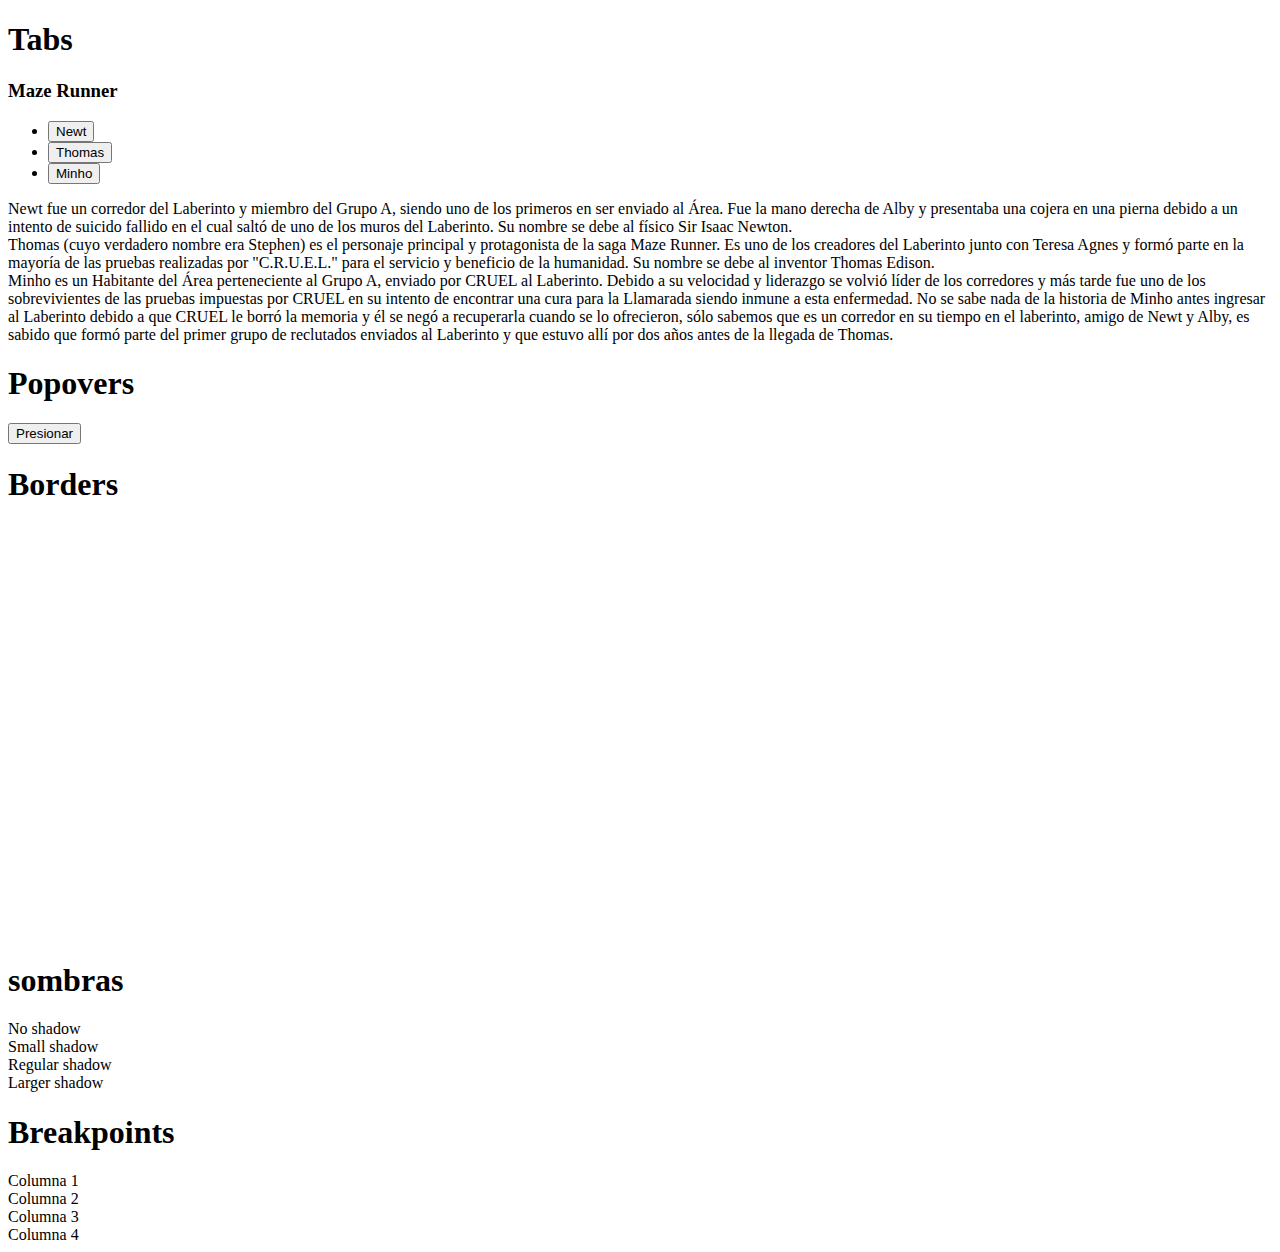
<file: index.html>
<!DOCTYPE html>
<html lang="en">
<head>
    <meta charset="UTF-8">
    <meta name="viewport" content="width=device-width, initial-scale=1.0">
    <title>s59</title>
    <link rel="stylesheet" href="styles.css">
    <link href="https://cdn.jsdelivr.net/npm/bootstrap@5.3.2/dist/css/bootstrap.min.css" rel="stylesheet" integrity="sha384-T3c6CoIi6uLrA9TneNEoa7RxnatzjcDSCmG1MXxSR1GAsXEV/Dwwykc2MPK8M2HN" crossorigin="anonymous">
</head>
<body>
    <h1 class="display-4">Tabs</h1>
    <div class="container m-5">

        <!-- Aplicando lo aprendido 1: Pestañas o Tabs -->
        <h3 class="text-center">Maze Runner</h3>
        <ul class="nav nav-tabs" id="myTab" role="tablist">
          <li class="nav-item" role="presentation">
            <button class="nav-link active" id="home-tab" data-bs-toggle="tab" data-bs-target="#home" type="button" role="tab" aria-controls="home" aria-selected="true">Newt</button>
          </li>
          <li class="nav-item" role="presentation">
            <button class="nav-link" id="profile-tab" data-bs-toggle="tab" data-bs-target="#profile" type="button" role="tab" aria-controls="profile" aria-selected="false">Thomas</button>
          </li>
          <li class="nav-item" role="presentation">
            <button class="nav-link" id="contact-tab" data-bs-toggle="tab" data-bs-target="#contact" type="button" role="tab" aria-controls="contact" aria-selected="false">Minho</button>
          </li>
        </ul> 
        <div class="tab-content" id="myTabContent">
          <div class="tab-pane fade show active" id="home" role="tabpanel" aria-labelledby="home-tab">
            Newt fue un corredor del Laberinto y miembro del Grupo A, siendo uno de los primeros en ser enviado al Área. Fue la mano derecha de Alby y presentaba una cojera en una pierna debido a un intento de suicido fallido en el cual saltó de uno de los muros del Laberinto. Su nombre se debe al físico Sir Isaac Newton.
          </div>
          <div class="tab-pane fade" id="profile" role="tabpanel" aria-labelledby="profile-tab">
            Thomas (cuyo verdadero nombre era Stephen) es el personaje principal y protagonista de la saga Maze Runner. Es uno de los creadores del Laberinto junto con Teresa Agnes y formó parte en la mayoría de las pruebas realizadas por "C.R.U.E.L." para el servicio y beneficio de la humanidad. Su nombre se debe al inventor Thomas Edison.
          </div>
          <div class="tab-pane fade" id="contact" role="tabpanel" aria-labelledby="contact-tab">
            Minho es un Habitante del Área perteneciente al Grupo A, enviado por CRUEL al Laberinto. Debido a su velocidad y liderazgo se volvió líder de los corredores y más tarde fue uno de los sobrevivientes de las pruebas impuestas por CRUEL en su intento de encontrar una cura para la Llamarada siendo inmune a esta enfermedad. No se sabe nada de la historia de Minho antes ingresar al Laberinto debido a que CRUEL le borró la memoria y él se negó a recuperarla cuando se lo ofrecieron, sólo sabemos que es un corredor en su tiempo en el laberinto, amigo de Newt y Alby, es sabido que formó parte del primer grupo de reclutados enviados al Laberinto y que estuvo allí por dos años antes de la llegada de Thomas.
          </div>
        </div>
    </div>

    <!-- Popovers -->
    <h1 class="display-4">Popovers</h1>
    <div class="popovers-container m-5">
        <button type="button" class="btn btn-lg btn-danger" data-bs-toggle="popover" data-bs-title="Popover title" data-bs-content="Maze Runner es una trilogía de películas de ciencia ficción, acción y aventura, basadas en la saga de novelas, The Maze Runner, escritas por el autor de EE. UU., James Dashner">Presionar</button>
        <!-- Maze Runner es una trilogía de películas de ciencia ficción, acción y aventura, basadas en la saga de novelas, The Maze Runner, escritas por el autor de EE. UU., James Dashner.-->
    </div>

    <!-- Borders -->
    <h1 class="display-4">Borders</h1>
    <div class="borders-container">
        <div class="border"></div>
        <div class="border-top"></div>
        <div class="border-end "></div>
        <div class="border-bottom "></div>
        <div class="border-start"></div>
    </div>
    <div class="borders-container">
        <div class="border border-0"></div>
        <div class="border border-top-0"></div>
        <div class="border border-end-0"></div>
        <div class="border border-bottom-0"></div>
        <div class="border border-start-0"></div>
    </div>
    <div class="borders-container"> 
        <div class="border border-primary"></div>
<div class="border border-primary-subtle"></div>
<div class="border border-secondary"></div>
<div class="border border-secondary-subtle"></div>
<div class="border border-success"></div>
<div class="border border-success-subtle"></div>
<div class="border border-danger"></div>
<div class="border border-danger-subtle"></div>
<div class="border border-warning"></div>
<div class="border border-warning-subtle"></div>
<div class="border border-info"></div>
<div class="border border-info-subtle"></div>
<div class="border border-light"></div>
<div class="border border-light-subtle"></div>
<div class="border border-dark"></div>
<div class="border border-dark-subtle"></div>
<div class="border border-black"></div>
<div class="border border-white"></div>
    </div>

<!-- sombras -->
<h1 class="display-4">sombras</h1>
<div class="sombras-container">
    <div class="shadow-none p-3 mb-5 bg-body-tertiary rounded">No shadow</div>
<div class="shadow-sm p-3 mb-5 bg-body-tertiary rounded">Small shadow</div>
<div class="shadow p-3 mb-5 bg-body-tertiary rounded">Regular shadow</div>
<div class="shadow-lg p-3 mb-5 bg-body-tertiary rounded">Larger shadow</div>
</div>

<!-- Breakpoints -->
<h1 class="display-4">Breakpoints</h1>
<div class="Breakpoints-container">
    <div class="container">
        <!-- Una fila con 12 columnas en todos los tamaños de pantalla -->
        <div class="row">
          <div class="col-sm-6 col-md-4 col-lg-3">
            <!-- Contenido de la columna -->
            Columna 1
          </div>
          <div class="col-sm-6 col-md-4 col-lg-3">
            <!-- Contenido de la columna -->
            Columna 2
          </div>
          <div class="col-sm-6 col-md-4 col-lg-3">
            <!-- Contenido de la columna -->
            Columna 3
          </div>
          <div class="col-sm-6 col-md-4 col-lg-3">
            <!-- Contenido de la columna -->
            Columna 4
          </div>
        </div>
      </div>
</div>

    <script src="https://cdn.jsdelivr.net/npm/bootstrap@5.3.2/dist/js/bootstrap.bundle.min.js" integrity="sha384-C6RzsynM9kWDrMNeT87bh95OGNyZPhcTNXj1NW7RuBCsyN/o0jlpcV8Qyq46cDfL" crossorigin="anonymous"></script>
    <script src="script.js"></script>
  </body>
</html>
</file>
<file: styles.css>
.borders-container > div{
    height: 100px;
    width: 100px;
    display: inline-block;
}
</file>
